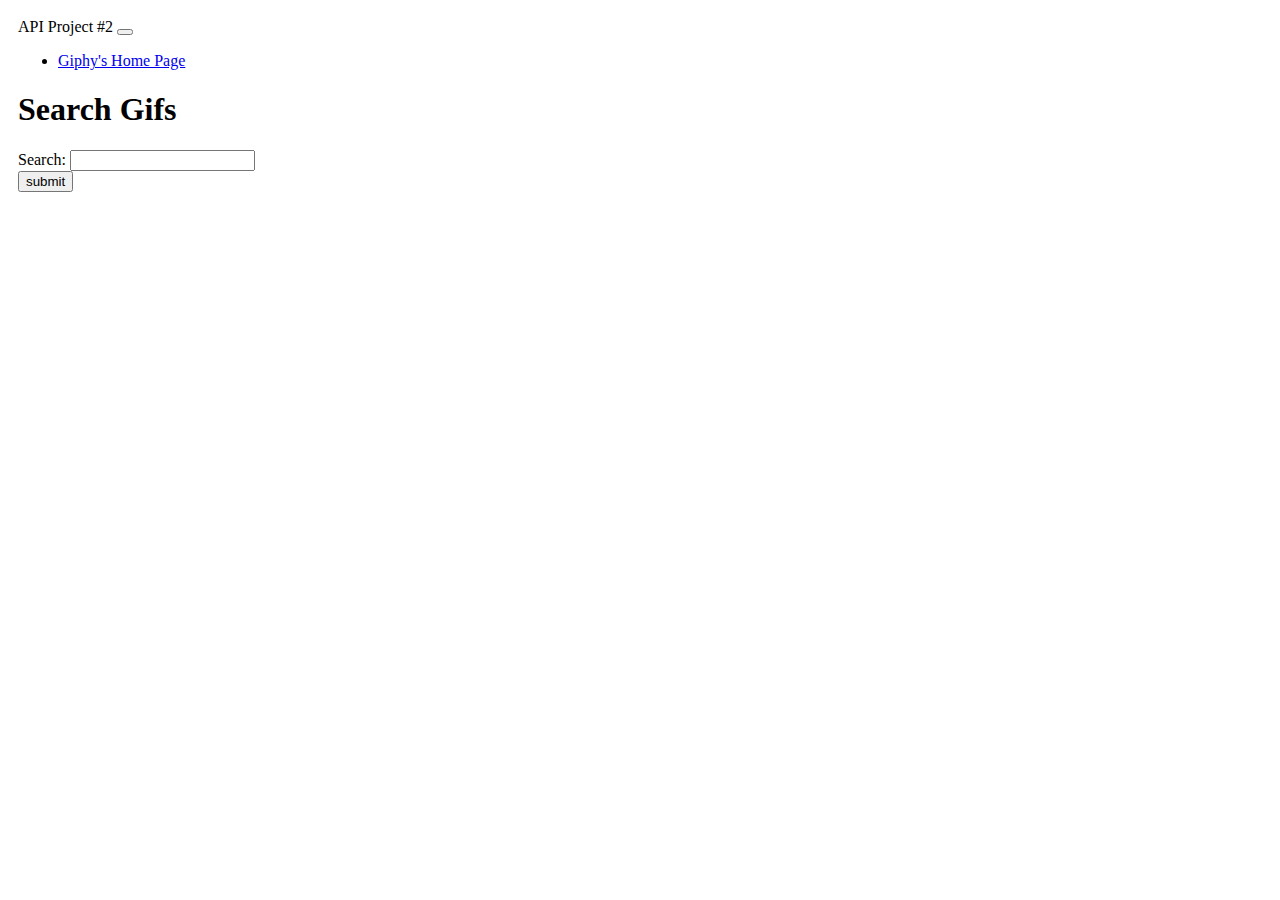
<file: index.html>
<!DOCTYPE html>
<html lang="en">

<head>
  <meta charset="UTF-8">
  <meta http-equiv="X-UA-Compatible" content="IE=edge">
  <meta name="viewport" content="width=device-width, initial-scale=1.0">
  <link href="https://cdn.jsdelivr.net/npm/bootstrap@5.0.0-beta3/dist/css/bootstrap.min.css" rel="stylesheet"
    integrity="sha384-eOJMYsd53ii+scO/bJGFsiCZc+5NDVN2yr8+0RDqr0Ql0h+rP48ckxlpbzKgwra6" crossorigin="anonymous">
  <link rel="stylesheet" href="style.css">
  <title>Api Project Two</title>
</head>

<body>
  <nav class="navbar navbar-expand-lg navbar-light bg-light">
    <div class="container-fluid">
      <a class="navbar-brand">API Project #2</a>
      <button class="navbar-toggler" type="button" data-bs-toggle="collapse" data-bs-target="#navbarNav"
        aria-controls="navbarNav" aria-expanded="false" aria-label="Toggle navigation">
        <span class="navbar-toggler-icon"></span>
      </button>
      <div class="collapse navbar-collapse" id="navbarNav">
        <ul class="navbar-nav">
          <li class="nav-item">
            <a class="nav-link active" aria-current="page" href="https://giphy.com/">Giphy's Home Page</a>
          </li>
        </ul>
      </div>
    </div>
  </nav>

  <h1>Search Gifs</h1>
  <div class="input-group input-group-lg">
    <span class="input-group-text" id="inputGroup-sizing-lg">Search:</span>
    <input type="text" name="q" id="searchTerm" class="form-control" aria-label="Sizing example input"
      aria-describedby="inputGroup-sizing-lg">
  </div>

  <!-- <input type="text" id="searchInput"> -->
  <button type="button" id="search" class="btn btn-primary btn-lg button mt-2 mb-2">submit</button>
  <div class="results"></div>
  <script type="text/javascript" src="api.js"></script>
</body>

</html>
<link href="https://cdn.jsdelivr.net/npm/bootstrap@5.0.0-beta3/dist/css/bootstrap.min.css" rel="stylesheet"
  integrity="sha384-eOJMYsd53ii+scO/bJGFsiCZc+5NDVN2yr8+0RDqr0Ql0h+rP48ckxlpbzKgwra6" crossorigin="anonymous">
<script src="api.js"></script>
</body>

</html>
</file>
<file: style.css>
body {
padding: 10px 10px 10px 10px;
}
</file>
